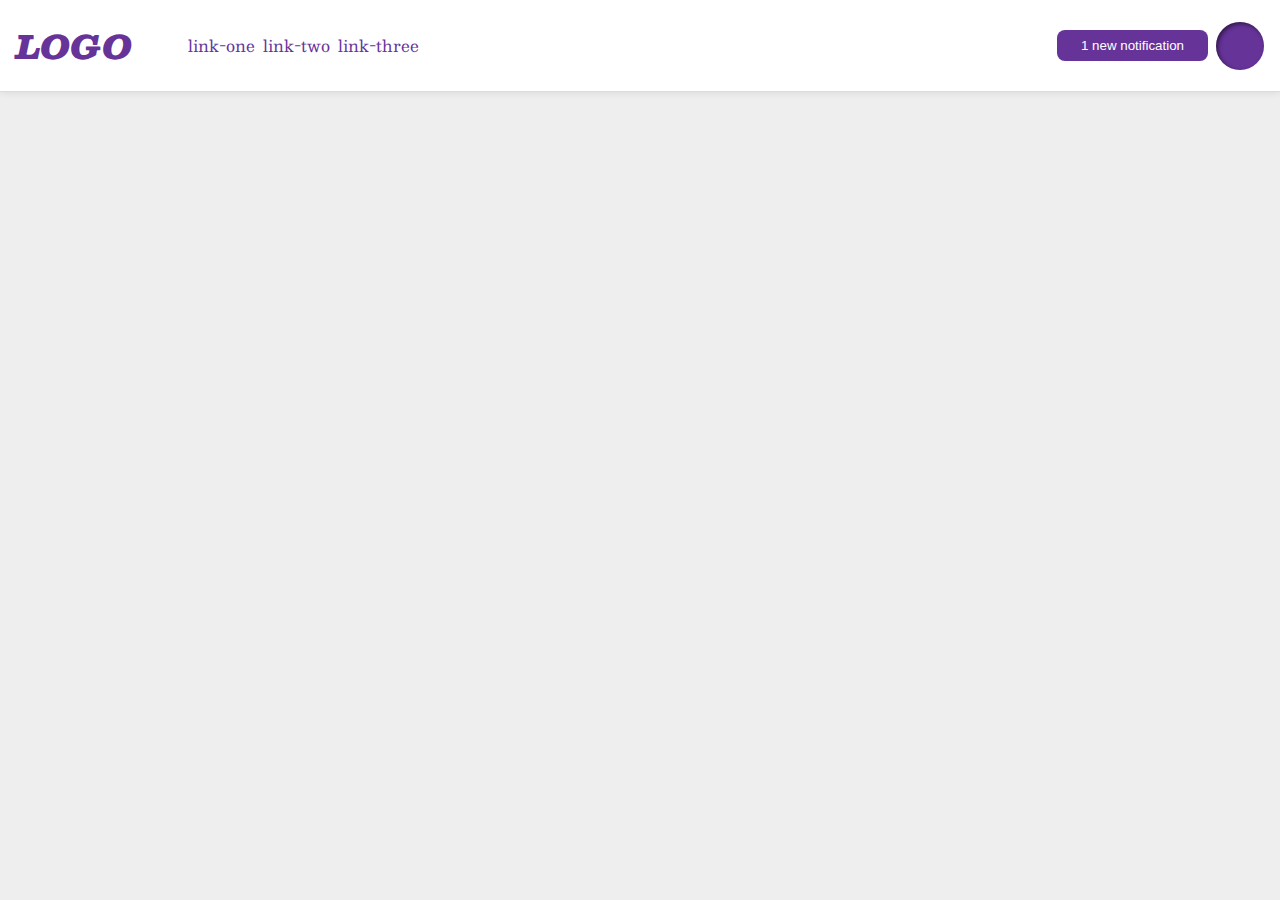
<file: flex/03-flex-header-2/index.html>
<!DOCTYPE html>
<html lang="en">
  <head>
    <meta charset="UTF-8">
    <meta http-equiv="X-UA-Compatible" content="IE=edge">
    <meta name="viewport" content="width=device-width, initial-scale=1.0">
    <title>Flex Header 2</title>
    <link rel="stylesheet" href="style.css">
  </head>
  <body>
    <div class="header">
      <div class="header left">
        <div class="logo">
          LOGO
        </div>
        <ul class="links">
          <li><a href="google.com">link-one</a></li>
          <li><a href="google.com">link-two</a></li>
          <li><a href="google.com">link-three</a></li>
        </ul>
      </div>
      <div class="header right">
        <button class="notifications">
          1 new notification
        </button>
        <div class="profile-image"></div>
      </div>
    </div>
  </body>
</html>
</file>
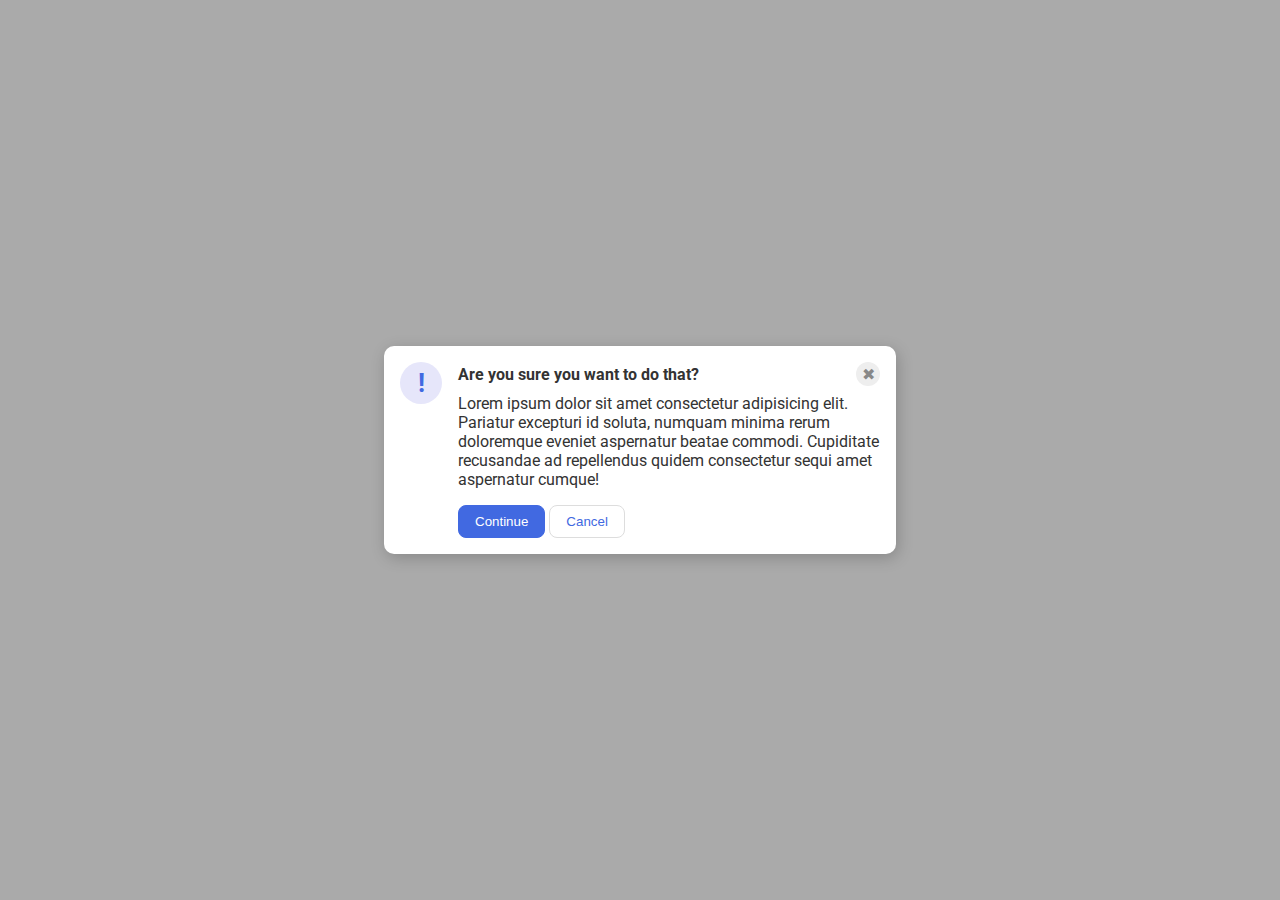
<file: flex/05-flex-modal/index.html>
<!DOCTYPE html>
<html lang="en">
  <head>
    <meta charset="UTF-8">
    <meta http-equiv="X-UA-Compatible" content="IE=edge">
    <meta name="viewport" content="width=device-width, initial-scale=1.0">
    <link rel="stylesheet" href="style.css">
    <title>Modal</title>
  </head>
  <body>
    <div class="modal">
      <div class="icon">!</div>
      <div class="container">
        <div class="header">Are you sure you want to do that?
          <div class="close-button">✖</div>
        </div>
        <div class="text">Lorem ipsum dolor sit amet consectetur adipisicing elit. Pariatur excepturi id soluta, numquam minima
          rerum doloremque eveniet aspernatur beatae commodi. Cupiditate recusandae ad repellendus quidem consectetur sequi amet
          aspernatur cumque!</div>
        <button class="continue">Continue</button>
        <button class="cancel">Cancel</button>
      </div>
    </div>
  </body>
</html>
</file>
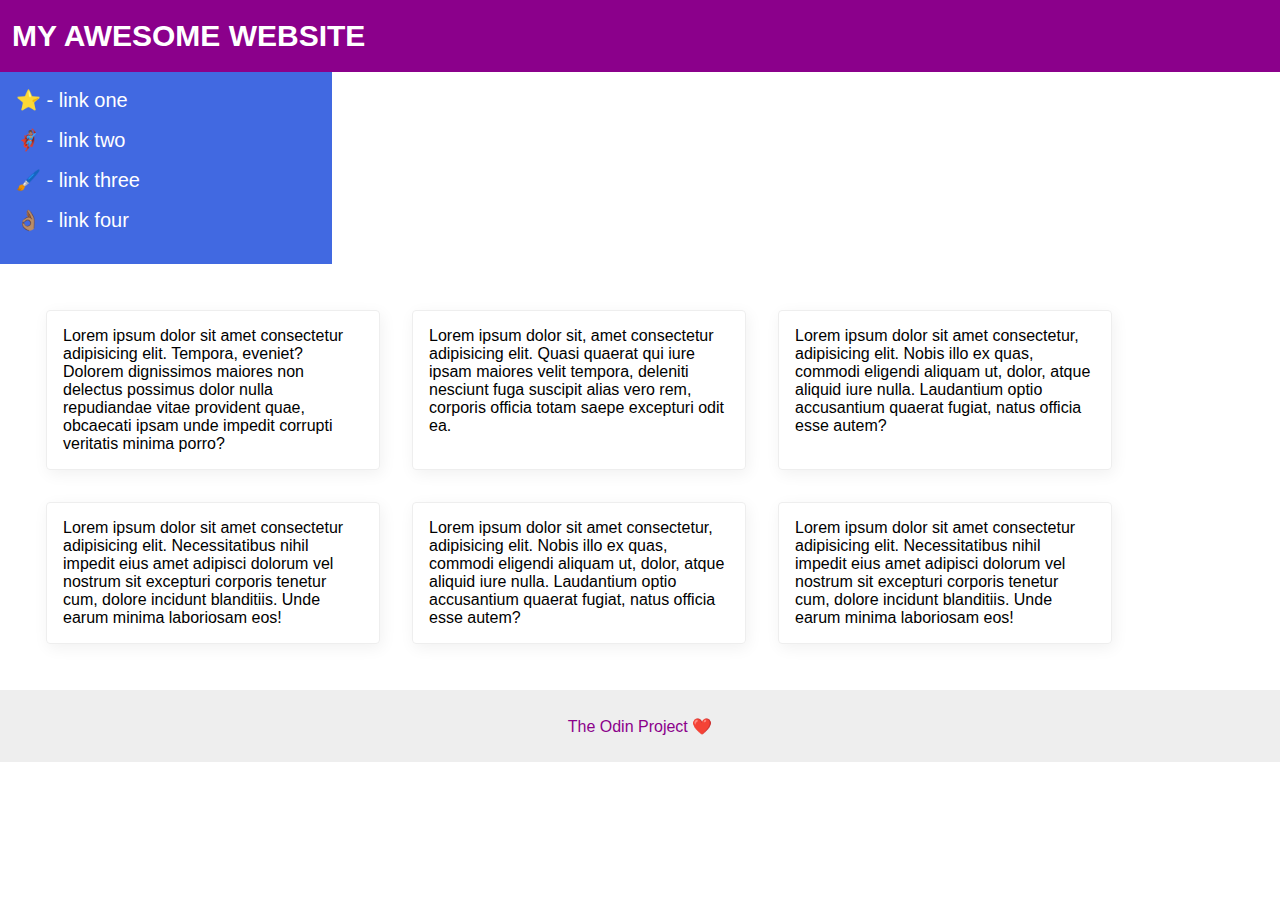
<file: flex/07-flex-layout-2/index.html>
<!DOCTYPE html>
<html lang="en">
  <head>
    <meta charset="UTF-8">
    <meta http-equiv="X-UA-Compatible" content="IE=edge">
    <meta name="viewport" content="width=device-width, initial-scale=1.0">
    <title>The Holy Grail</title>
    <link rel="stylesheet" href="style.css">
  </head>
  <body>
    <div class="header">
      MY AWESOME WEBSITE
    </div>
    <div class="content">
      <div class="sidebar">
        <ul>
          <li><a href="#">⭐ - link one</a></li>
          <li><a href="#">🦸🏽‍♂️ - link two</a></li>
          <li><a href="#">🖌️ - link three</a></li>
          <li><a href="#">👌🏽 - link four</a></li>
        </ul>
      </div>
    </div>
    <div class="container">
      <div class="card">Lorem ipsum dolor sit amet consectetur adipisicing elit. Tempora, eveniet? Dolorem dignissimos maiores non delectus possimus dolor nulla repudiandae vitae provident quae, obcaecati ipsam unde impedit corrupti veritatis minima porro?</div>
      <div class="card">Lorem ipsum dolor sit, amet consectetur adipisicing elit. Quasi quaerat qui iure ipsam maiores velit tempora, deleniti nesciunt fuga suscipit alias vero rem, corporis officia totam saepe excepturi odit ea.</div>
      <div class="card">Lorem ipsum dolor sit amet consectetur, adipisicing elit. Nobis illo ex quas, commodi eligendi aliquam ut, dolor, atque aliquid iure nulla. Laudantium optio accusantium quaerat fugiat, natus officia esse autem?</div>
      <div class="card">Lorem ipsum dolor sit amet consectetur adipisicing elit. Necessitatibus nihil impedit eius amet adipisci dolorum vel nostrum sit excepturi corporis tenetur cum, dolore incidunt blanditiis. Unde earum minima laboriosam eos!</div>
      <div class="card">Lorem ipsum dolor sit amet consectetur, adipisicing elit. Nobis illo ex quas, commodi eligendi aliquam ut, dolor, atque aliquid iure nulla. Laudantium optio accusantium quaerat fugiat, natus officia esse autem?</div>
      <div class="card">Lorem ipsum dolor sit amet consectetur adipisicing elit. Necessitatibus nihil impedit eius amet adipisci dolorum vel nostrum sit excepturi corporis tenetur cum, dolore incidunt blanditiis. Unde earum minima laboriosam eos!</div>
    </div>
    <div class="footer">
      The Odin Project ❤️
    </div>
  </body>
</html>
</file>
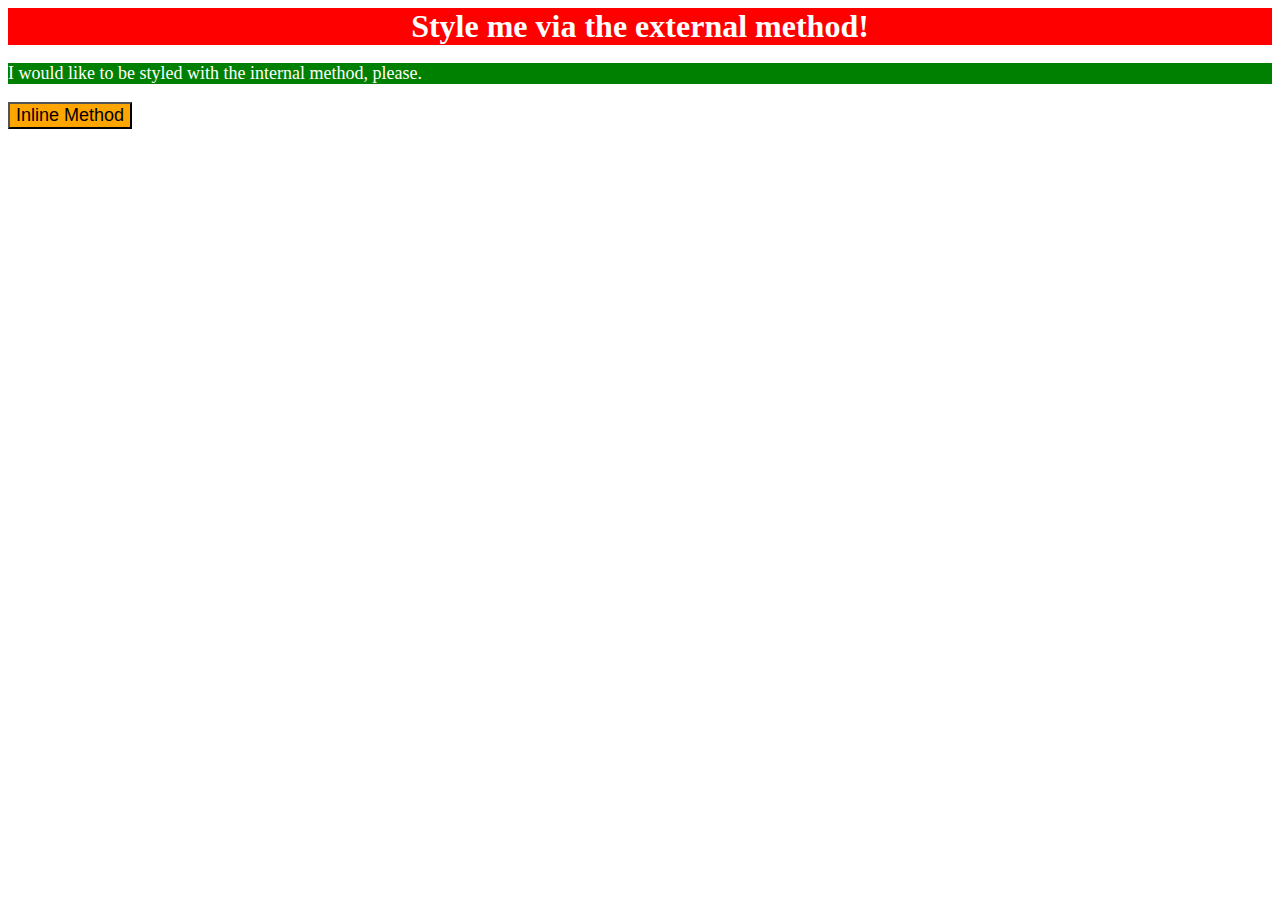
<file: foundations/01-css-methods/index.html>
<!DOCTYPE html>
<html lang="en">
  <head>
    <meta charset="UTF-8">
    <meta http-equiv="X-UA-Compatible" content="IE=edge">
    <meta name="viewport" content="width=device-width, initial-scale=1.0">
    <link rel="stylesheet" href="style.css">
    <title>Methods for Adding CSS</title>
    <style>
      p {
        background-color: green;
        color: white;
        font-size: 18px;
      }
    </style>
  </head>
  <body>
    <div>Style me via the external method!</div>
    <p>I would like to be styled with the internal method, please.</p>
    <button style="background-color: orange; font-size: 18px;">Inline Method</button>
  </body>
</html>
</file>
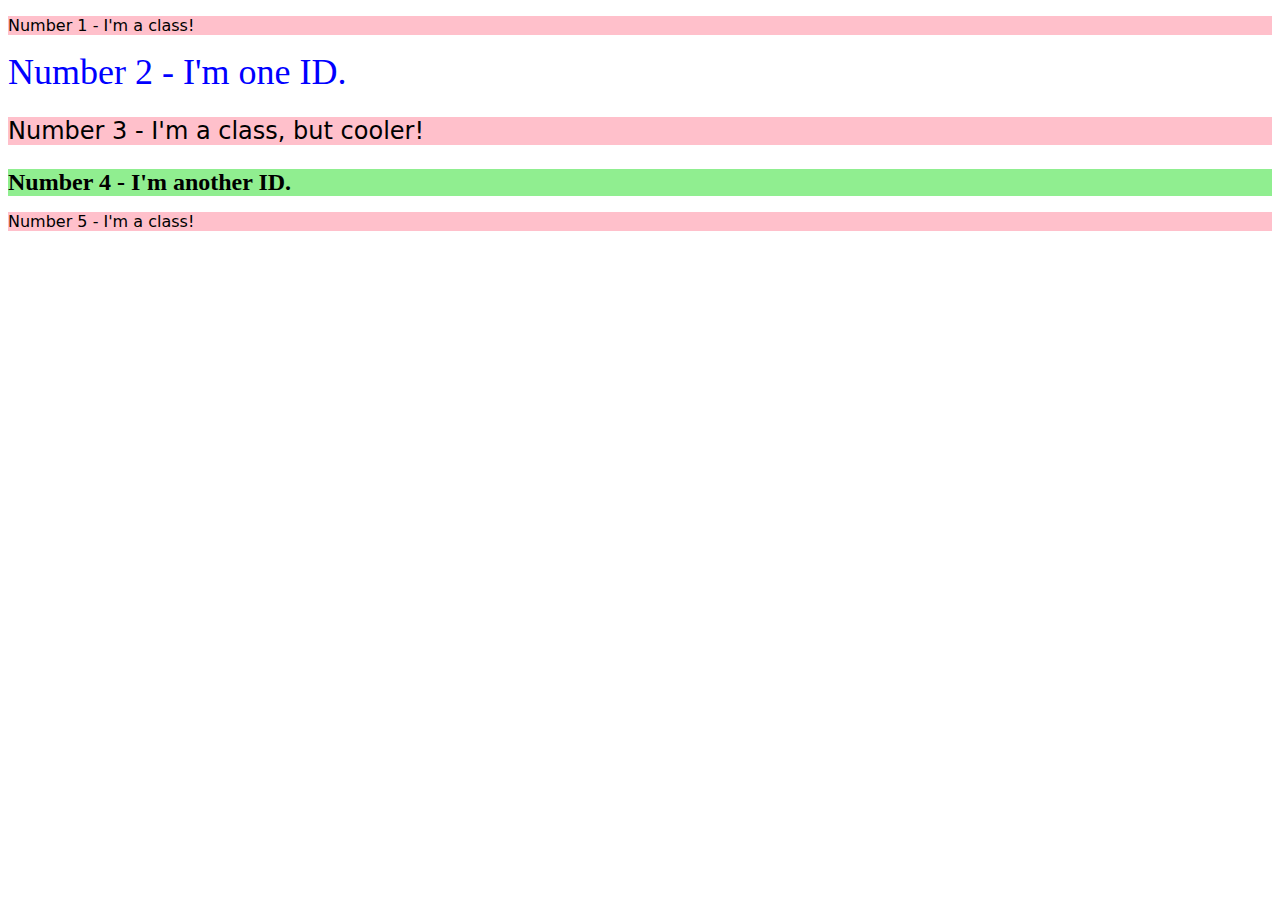
<file: foundations/02-class-id-selectors/index.html>
<!DOCTYPE html>
<html lang="en">
  <head>
    <meta charset="UTF-8">
    <meta http-equiv="X-UA-Compatible" content="IE=edge">
    <meta name="viewport" content="width=device-width, initial-scale=1.0">
    <title>Class and ID Selectors</title>
    <link rel="stylesheet" href="style.css">
  </head>
  <body>
    
    <p class="odd-number">Number 1 - I'm a class!</p>
    <div id="first-id">Number 2 - I'm one ID.</div>
    <p class="odd-number larger">Number 3 - I'm a class, but cooler!</p>
    <div id="second-id">Number 4 - I'm another ID.</div>
    <p class="odd-number">Number 5 - I'm a class!</p>
    
    
    
  </body>
</html>
</file>
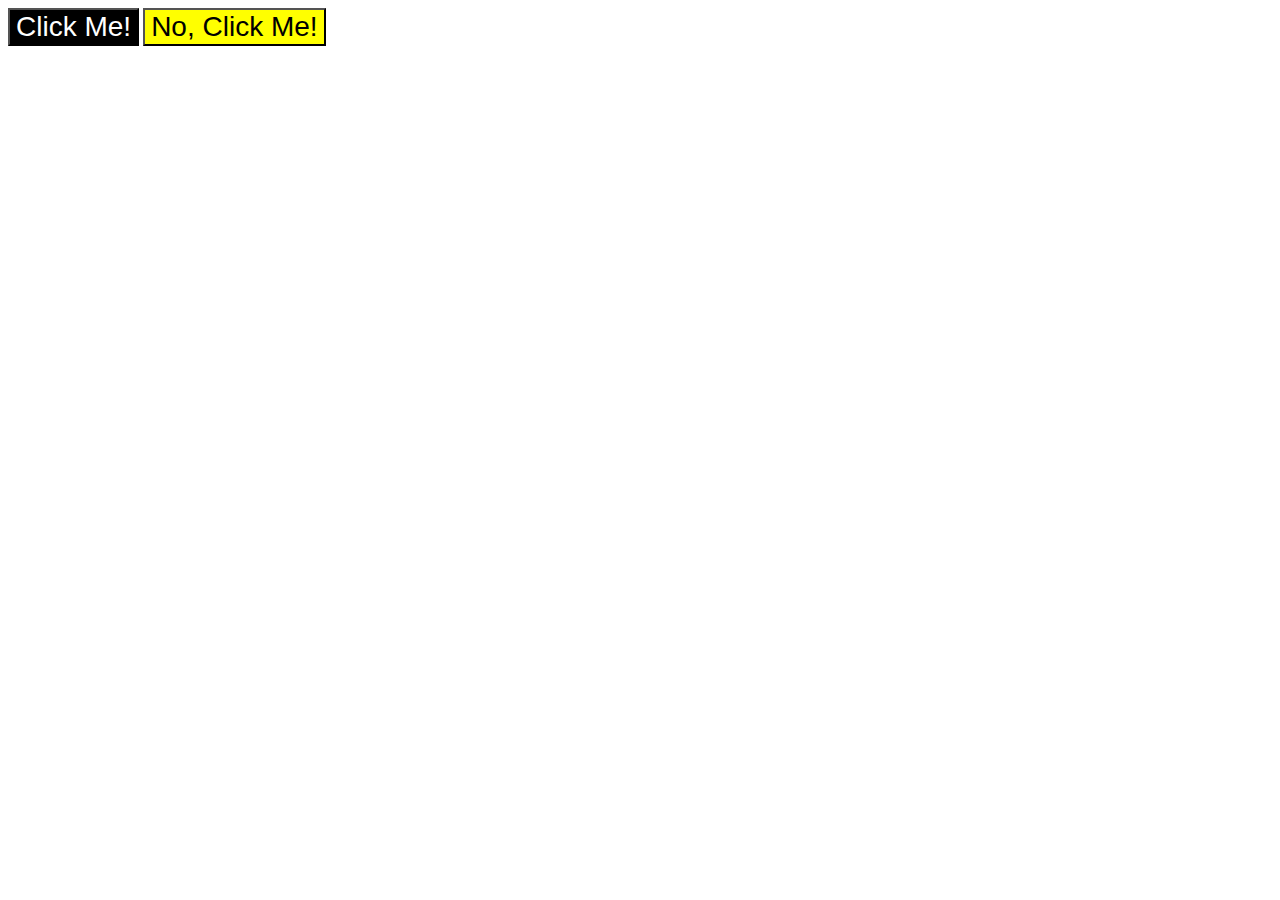
<file: foundations/03-grouping-selectors/index.html>
<!DOCTYPE html>
<html lang="en">
  <head>
    <meta charset="UTF-8">
    <meta http-equiv="X-UA-Compatible" content="IE=edge">
    <meta name="viewport" content="width=device-width, initial-scale=1.0">
    <title>Grouping Selectors</title>
    <link rel="stylesheet" href="style.css">
  </head>
  <body>
    <button class="button-one">Click Me!</button>
    <button class="button-two">No, Click Me!</button>
  </body>
</html>
</file>
<file: flex/03-flex-header-2/style.css>
/* this is some magical font-importing.  
you'll learn about it later. */
@import url('https://fonts.googleapis.com/css2?family=Besley:ital,wght@0,400;1,900&display=swap');

body {
  margin: 0;
  background: #eee;
  font-family: Besley, serif;
}

.header {
  background: white;
  border-bottom: 1px solid #ddd;
  box-shadow: 0 0 8px rgba(0,0,0,.1);
  padding: 8px;
  gap: 16px;
  display: flex;
  align-items: center;
}

.profile-image {
  background: rebeccapurple;
  box-shadow: inset 2px 2px 4px rgba(0,0,0,.5);
  border-radius: 50%;
  width: 48px;
  height:  48px;
}

.logo {
  color: rebeccapurple;
  font-size: 32px;
  font-weight: 900;
  font-style: italic;
}

button {
  border: none;
  border-radius: 8px;
  background: rebeccapurple;
  color: white;
  padding: 8px 24px;
}

a {
  /* this removes the line under our links */
  text-decoration: none;
  color: rebeccapurple;
}

ul {
  display: inline-flex;
  list-style-type: none;
}

.header .left,
.header .right {
  border-bottom: 0;
  box-shadow: 0 0 0px;
  width: 100%;
}

.header .right {
  gap: 8px;
  justify-content: flex-end;
}

.left ul {
  gap: 8px;
  width: 100%;
}
</file>
<file: flex/05-flex-modal/style.css>
@import url('https://fonts.googleapis.com/css2?family=Roboto:wght@400;700&display=swap');

html, body {
  height: 100%;
}

body {
  font-family: Roboto, sans-serif;
  margin: 0;
  background: #aaa;
  color: #333;
  /* I'll give you this one for free lol */
  display: flex;
  align-items: center;
  justify-content: center;
}

.modal {
  background: white;
  width: 480px;
  border-radius: 10px;
  box-shadow: 2px 4px 16px rgba(0,0,0,.2);
  display: flex;
  padding: 16px;
  gap: 16px;
}

.icon {
  color: royalblue;
  font-size: 26px;
  font-weight: 700;
  background: lavender;
  width: 42px;
  height: 42px;
  border-radius: 50%;
  display: flex;
  align-items: center;
  justify-content: center;
  flex-shrink: 0;
}

.close-button {
  background: #eee;
  border-radius: 50%;
  color: #888;
  font-weight: 400;
  font-size: 16px;
  height: 24px;
  width: 24px;
  display: flex;
  align-items: center;
  justify-content: center;
}

button {
  padding: 8px 16px;
  border-radius: 8px;
}

button.continue {
  background: royalblue;
  border: 1px solid royalblue;
  color: white;
}

button.cancel {
  background: white;
  border: 1px solid #ddd;
  color: royalblue;
}

.header {
  display: flex;
  align-items: center;
  justify-content: space-between;
  font-size: 16px;
  font-weight: bold;
  margin-bottom: 8px;
}

.text {
  margin-bottom: 16px;
}
</file>
<file: flex/07-flex-layout-2/style.css>
body {
  font-family: -apple-system, BlinkMacSystemFont, 'Segoe UI', Roboto, Oxygen, Ubuntu, Cantarell, 'Open Sans', 'Helvetica Neue', sans-serif;
  margin: 0;
  min-height: 100vh;
  display: flex;
  flex-direction: column;
}

.header {
  height: 72px;
  background: darkmagenta;
  color: white;
  display: flex;
  align-items: center;
  padding: 0px 12px;
  font-size: 30px;
  font-weight: 900;
}

.footer {
  height: 72px;
  background: #eee;
  color: darkmagenta;
}

.sidebar {
  width: 300px;
  background: royalblue;
}

.card {
  border: 1px solid #eee;
  box-shadow: 2px 4px 16px rgba(0,0,0,.06);
  border-radius: 4px;
  padding: 16px;
  margin: 16px;
  width: 300px;
}

.body {
  flex: 1;
  display: flex;
}

.sidebar {
  flex-shrink: 0;
  padding: 16px;
}

ul {
  margin: 0;
  padding: 0;
  list-style-type: none;
}

li {
  margin-bottom: 16px;
}

a {
  color: white;
  text-decoration: none;
  font-size: 20px;
}

.container {
  display: flex;
  flex-wrap: wrap;
  padding: 30px;
}

.footer {
  display: flex;
  align-items: center;
  justify-content: center;
}
</file>
<file: foundations/01-css-methods/style.css>
/* style.css */

div {
  background-color: red;
  color: white;
  font-size: 32px;
  text-align: center;
  font-weight: bold;
}
</file>
<file: foundations/02-class-id-selectors/style.css>
.odd-number {
  font-family: Verdana, "DejaVu Sans", sans-serif;
  background-color: pink;

}
.odd-number.larger {
  font-size: 24px;
}
#first-id {
  color: blue;
  font-size: 36px;
}
#second-id {
  background-color: lightgreen;
  font-size: 24px;
  font-weight: bold;
}
</file>
<file: foundations/03-grouping-selectors/style.css>
.button-one,
.button-two {
  font-family: "Helvetica", "Times New Roman", sans-serif;
  font-size: 28px;

}
.button-one {
  background-color: black;
  color: white;
}
.button-two {
  background-color: yellow;
}
</file>
